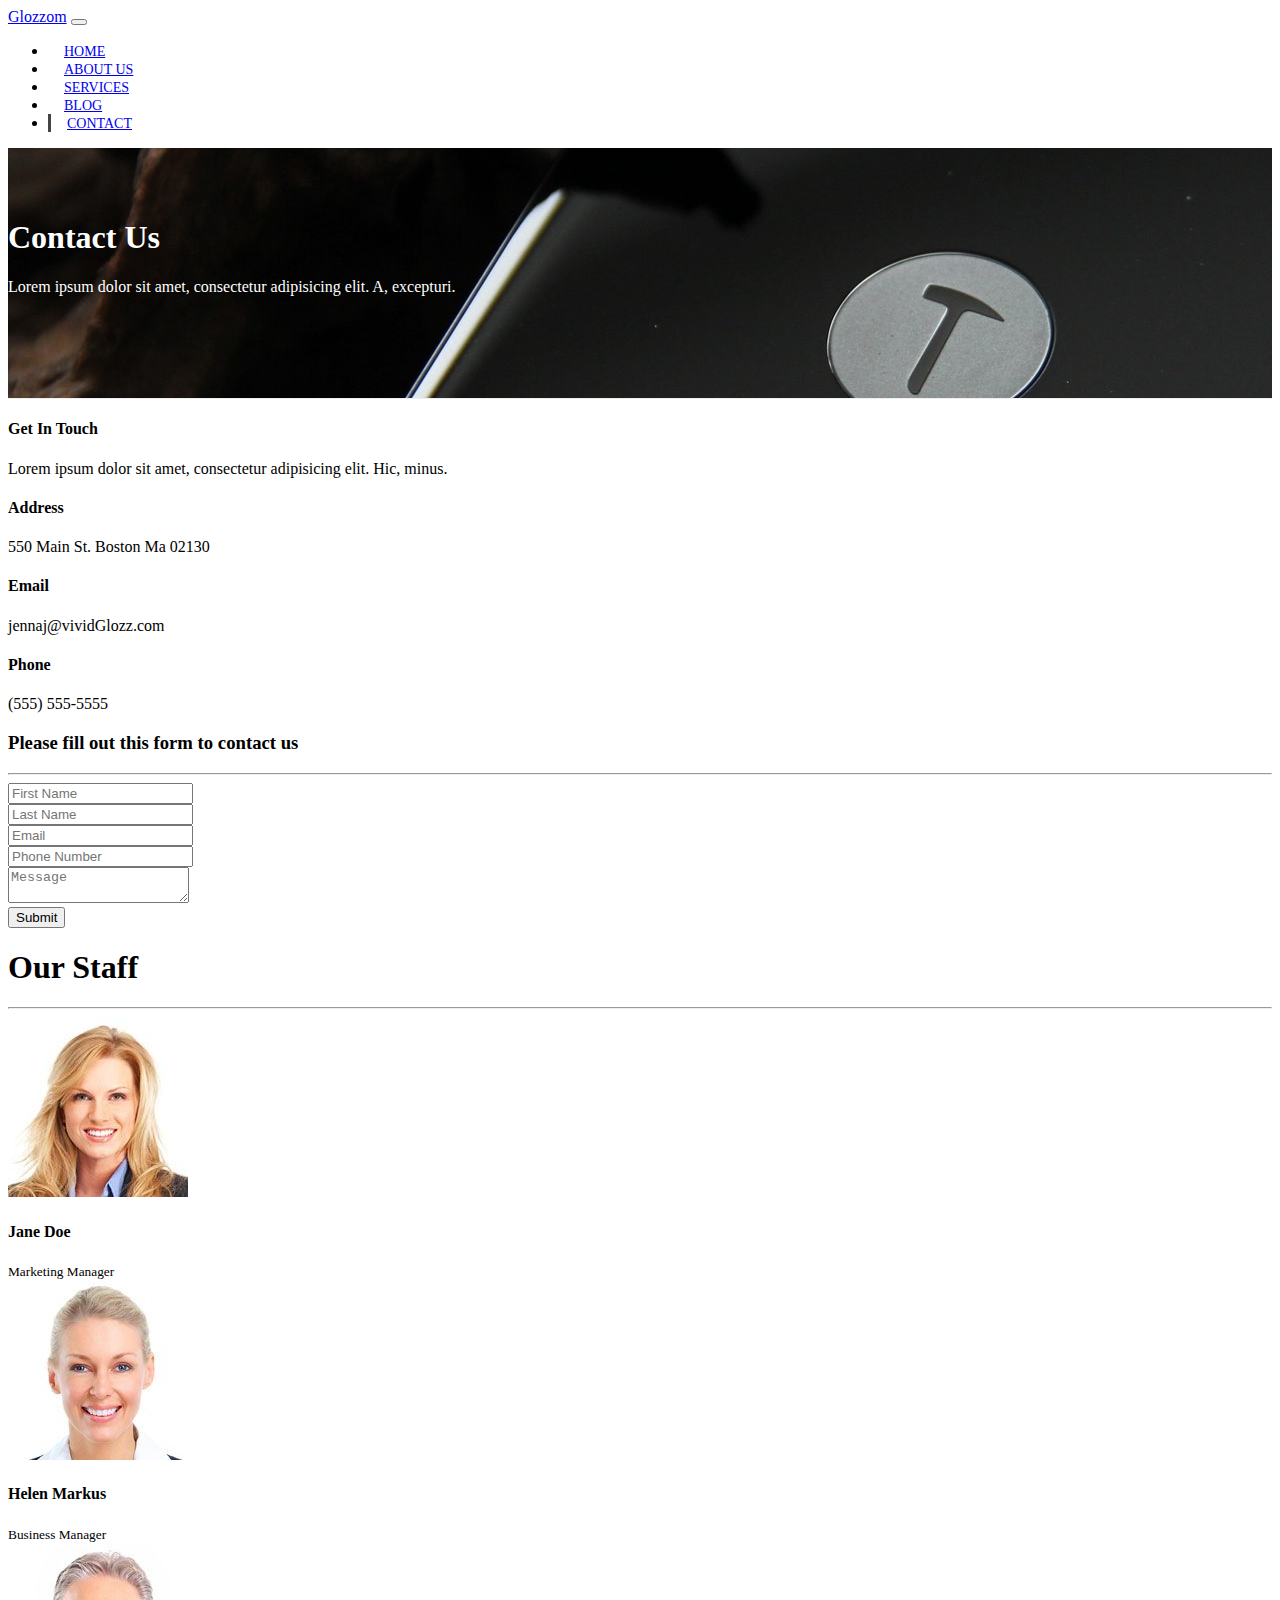
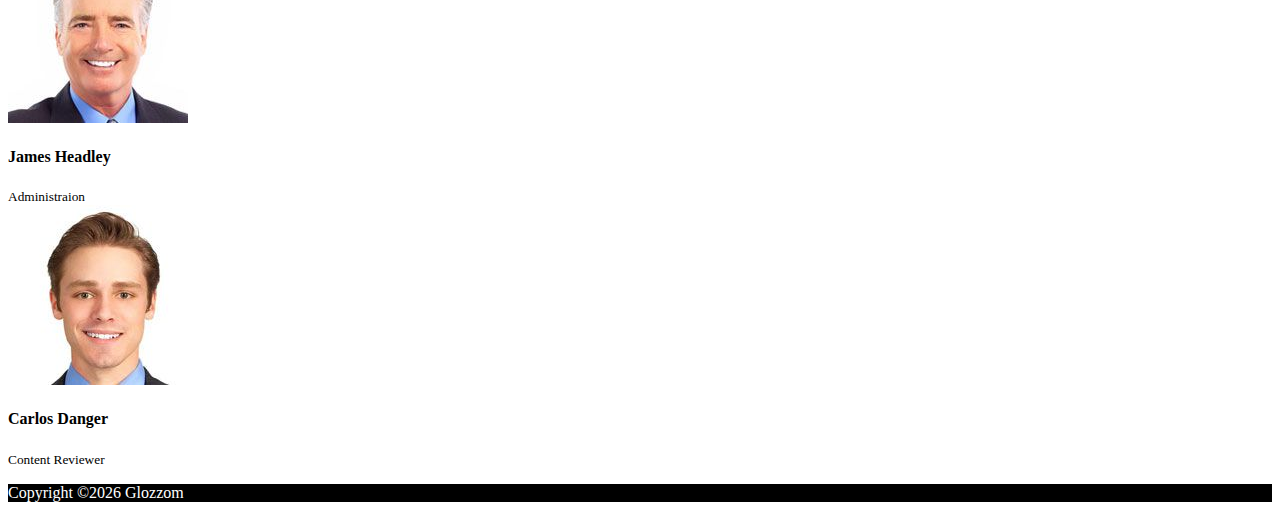
<file: contact.html>
<!DOCTYPE html>
<html lang="en">

<head>
    <meta charset="UTF-8">
    <meta name="viewport" content="width=device-width, initial-scale=1.0">
    <meta http-equiv="X-UA-Compatible" content="ie=edge">
    <link rel="stylesheet" href="https://use.fontawesome.com/releases/v5.0.13/css/all.css" integrity="sha384-DNOHZ68U8hZfKXOrtjWvjxusGo9WQnrNx2sqG0tfsghAvtVlRW3tvkXWZh58N9jp"
    crossorigin="anonymous">
    <!-- Bootstrap CSS 4.5 -->
    <link rel="stylesheet" href="https://stackpath.bootstrapcdn.com/bootstrap/4.5.0/css/bootstrap.min.css" integrity="sha384-9aIt2nRpC12Uk9gS9baDl411NQApFmC26EwAOH8WgZl5MYYxFfc+NcPb1dKGj7Sk" crossorigin="anonymous">

    <link rel="stylesheet" href="css/style.css">
    <title>Glozzom</title>
</head>

<body>
 <!--NAVBAR-->
  <nav class="navbar navbar-expand-sm navbar-dark bg-dark">
      <div class="container">
          <a href="index.html" class="navbar-brand">Glozzom</a>
          <button class="navbar-toggler" data-toggle="collapse" data-target="#navbarCollapse">
              <span class="navbar-toggler-icon"></span>
          </button>
          <div class="collapse navbar-collapse" id="navbarCollapse">
              <ul class="navbar-nav ml-auto">
                  <li class="nav-item">
                      <a href="index.html" class="nav-link">Home</a>
                  </li>
                  <li class="nav-item  ">
                      <a href="about.html" class="nav-link">About Us</a>
                  </li>
                  <li class="nav-item ">
                      <a href="services.html" class="nav-link">Services</a>
                  </li>
                  <li class="nav-item  ">
                      <a href="blog.html" class="nav-link">Blog</a>
                  </li>
                  <li class="nav-item active ">
                      <a href="contact.html" class="nav-link">Contact</a>
                  </li>

              </ul>
          </div>
      </div>
  </nav>

<!--HEADER-->
 <header id="page-header">
     <div class="container">
         <div class="row">
             <div class="col-md-6 m-auto text-center">
                 <h1>Contact Us</h1>
                 <p>Lorem ipsum dolor sit amet, consectetur adipisicing elit. A, excepturi.</p>
             </div>
         </div>
     </div>
 </header>

<!--CONTACT SECTION -->
  <section id="contact" class="py-3">
      <div class="container">
          <div class="row">
              <div class="col-md-4">
                  <div class="card p-4">
                      <div class="card-body">
                          <h4>Get In Touch</h4>
                          <p>Lorem ipsum dolor sit amet, consectetur adipisicing elit. Hic, minus.</p>
                          <h4><i class="fas fa-home"></i> Address </h4>
                          <p>550 Main St. Boston Ma 02130</p>
                          <h4><i class="fas fa-envelope"></i> Email </h4>
                          <p>jennaj@vividGlozz.com</p>
                          <h4> <i class="fas fa-phone"></i> Phone </h4>
                          <p>(555) 555-5555</p>
                      </div>
                  </div>
              </div>
              <div class="col-md-8">
                  <div class="card py-4">
                      <div class="card-body">
                          <h3 class="text-center">Please fill out this form to contact us</h3>
                          <hr>
                          <div class="row">
                              <div class="col-md-6">
                                  <div class="form-group">
                                      <input type="text" class="form-control" placeholder="First Name">
                                  </div>
                              </div>
                              <div class="col-md-6">
                                  <div class="form-group">
                                      <input type="text" class="form-control" placeholder="Last Name">
                                  </div>
                              </div>
                              <div class="col-md-6">
                                  <div class="form-group">
                                      <input type="email" class="form-control" placeholder="Email">
                                  </div>
                              </div>
                              <div class="col-md-6">
                                  <div class="form-group">
                                      <input type="text" class="form-control" placeholder="Phone Number">
                                  </div>
                              </div>
                          </div>
                          <div class="row">
                              <div class="col">
                                  <div class="form-group">
                                      <textarea class="form-control" placeholder="Message"></textarea>
                                  </div>
                              </div>
                          </div>
                          <div class="row">
                              <div class="col">
                                  <div class="form-group">
                                      <input type="submit" value="Submit" class="btn btn-outline-danger btn-block">
                                  </div>
                              </div>
                          </div>
                      </div>
                  </div>
              </div>
          </div>
      </div>
  </section>

<!--STAFF-->
  <section id="staff" class="py-5 text-center bg-dark text-white">
      <div class="container">
          <h1>Our Staff</h1>
          <hr>
          <div class="row">
              <div class="col-md-3">
                  <img src="img/person1.jpg" alt="" class="img-fluid rounded-circle mb-2">
                  <h4>Jane Doe</h4>
                  <small>Marketing Manager</small>
              </div>
              <div class="col-md-3">
                  <img src="img/person2.jpg" alt="" class="img-fluid rounded-circle mb-2">
                  <h4>Helen Markus</h4>
                  <small>Business Manager</small>
              </div>
              <div class="col-md-3">
                  <img src="img/person3.jpg" alt="" class="img-fluid rounded-circle mb-2">
                  <h4>James Headley</h4>
                  <small>Administraion</small>
              </div>
              <div class="col-md-3">
                  <img src="img/person4.jpg" alt="" class="img-fluid rounded-circle mb-2">
                  <h4>Carlos Danger</h4>
                  <small>Content Reviewer</small>
              </div>
          </div>
      </div>
  </section>


  <!--FOOTER    -->
  <footer class="text-center py-4" id="main-footer">
      <div class="container">
          <div class="row">
              <div class="col">
                  <p>Copyright &copy;<span id="year"></span> Glozzom</p>
              </div>
          </div>
      </div>
  </footer>

  <script src="https://code.jquery.com/jquery-3.3.1.min.js" integrity="sha256-FgpCb/KJQlLNfOu91ta32o/NMZxltwRo8QtmkMRdAu8="
    crossorigin="anonymous"></script>
  <script src="https://cdnjs.cloudflare.com/ajax/libs/popper.js/1.14.3/umd/popper.min.js" integrity="sha384-ZMP7rVo3mIykV+2+9J3UJ46jBk0WLaUAdn689aCwoqbBJiSnjAK/l8WvCWPIPm49"
    crossorigin="anonymous"></script>
  <script src="https://stackpath.bootstrapcdn.com/bootstrap/4.1.1/js/bootstrap.min.js" integrity="sha384-smHYKdLADwkXOn1EmN1qk/HfnUcbVRZyYmZ4qpPea6sjB/pTJ0euyQp0Mk8ck+5T"
    crossorigin="anonymous"></script>


   <script>
   // Get the current year for the copyright
   $('#year').text(new Date().getFullYear());


   </script>
</body>

</html>
</file>
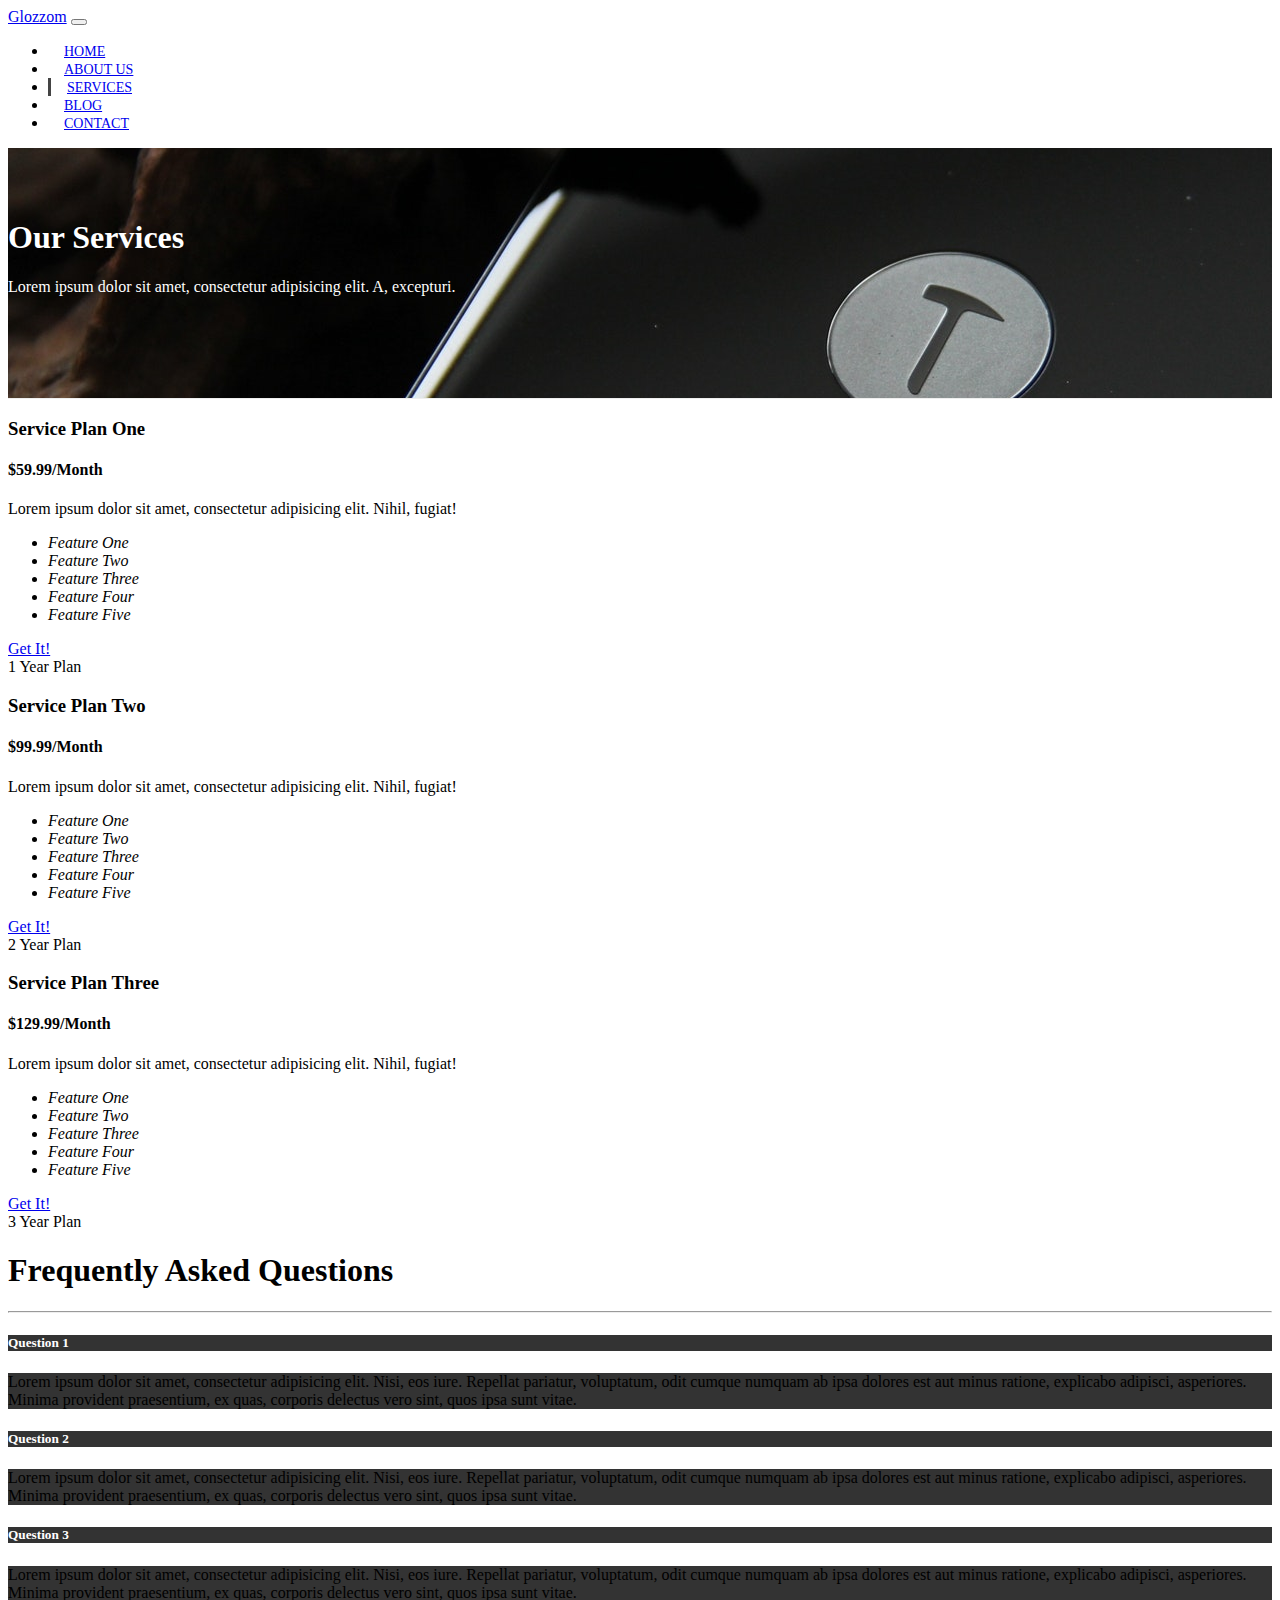
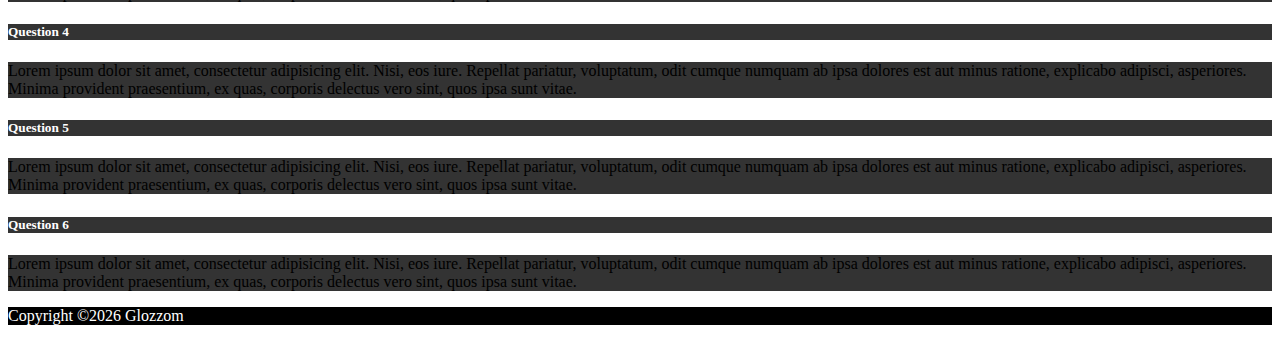
<file: services.html>
<!DOCTYPE html>
<html lang="en">

<head>
    <meta charset="UTF-8">
    <meta name="viewport" content="width=device-width, initial-scale=1.0">
    <meta http-equiv="X-UA-Compatible" content="ie=edge">
    <link rel="stylesheet" href="https://use.fontawesome.com/releases/v5.0.13/css/all.css" integrity="sha384-DNOHZ68U8hZfKXOrtjWvjxusGo9WQnrNx2sqG0tfsghAvtVlRW3tvkXWZh58N9jp"
    crossorigin="anonymous">
    <!-- Bootstrap CSS 4.5 -->
    <link rel="stylesheet" href="https://stackpath.bootstrapcdn.com/bootstrap/4.5.0/css/bootstrap.min.css" integrity="sha384-9aIt2nRpC12Uk9gS9baDl411NQApFmC26EwAOH8WgZl5MYYxFfc+NcPb1dKGj7Sk" crossorigin="anonymous">

    <link rel="stylesheet" href="css/style.css">
    <title>Glozzom</title>
</head>

<body>
 <!--NAVBAR-->
  <nav class="navbar navbar-expand-sm navbar-dark bg-dark">
      <div class="container">
          <a href="index.html" class="navbar-brand">Glozzom</a>
          <button class="navbar-toggler" data-toggle="collapse" data-target="#navbarCollapse">
              <span class="navbar-toggler-icon"></span>
          </button>
          <div class="collapse navbar-collapse" id="navbarCollapse">
              <ul class="navbar-nav ml-auto">
                  <li class="nav-item">
                      <a href="index.html" class="nav-link">Home</a>
                  </li>
                  <li class="nav-item  ">
                      <a href="about.html" class="nav-link">About Us</a>
                  </li>
                  <li class="nav-item active">
                      <a href="services.html" class="nav-link">Services</a>
                  </li>
                  <li class="nav-item ">
                      <a href="blog.html" class="nav-link">Blog</a>
                  </li>
                  <li class="nav-item ">
                      <a href="contact.html" class="nav-link">Contact</a>
                  </li>

              </ul>
          </div>
      </div>
  </nav>

<!--HEADER-->
 <header id="page-header">
     <div class="container">
         <div class="row">
             <div class="col-md-6 m-auto text-center">
                 <h1>Our Services</h1>
                 <p>Lorem ipsum dolor sit amet, consectetur adipisicing elit. A, excepturi.</p>
             </div>
         </div>
     </div>
 </header>

<!--SERVICES-->
  <section id="services" class="py-5">
      <div class="container">
          <div class="row">
              <div class="col-md-4">
                  <div class="card text-center">
                      <div class="card-header bg-dark text-white">
                          <h3>Service Plan One</h3>
                      </div>
                      <div class="card-body">
                          <h4 class="card-title">$59.99/Month</h4>
                          <p class="card-text">Lorem ipsum dolor sit amet, consectetur adipisicing elit. Nihil, fugiat!</p>
                          <ul class="list-group">
                              <li class="list-group-item">
                                  <i class="fas fa-check"> Feature One</i>
                              </li>
                              <li class="list-group-item">
                                  <i class="fas fa-check"> Feature Two</i>
                              </li>
                              <li class="list-group-item">
                                  <i class="fas fa-check"> Feature Three</i>
                              </li>
                              <li class="list-group-item">
                                  <i class="fas fa-check"> Feature Four</i>
                              </li>
                              <li class="list-group-item">
                                  <i class="fas fa-check"> Feature Five</i>
                              </li>
                          </ul>
                          <a href="#" class="btn btn-danger btn-block mt-2">Get It!</a>
                      </div>
                      <div class="card-footer text-muted">
                          1 Year Plan
                      </div>
                  </div>
              </div>
              <div class="col-md-4">
                  <div class="card text-center">
                      <div class="card-header bg-dark text-white">
                          <h3>Service Plan Two</h3>
                      </div>
                      <div class="card-body">
                          <h4 class="card-title">$99.99/Month</h4>
                          <p class="card-text">Lorem ipsum dolor sit amet, consectetur adipisicing elit. Nihil, fugiat!</p>
                          <ul class="list-group">
                              <li class="list-group-item">
                                  <i class="fas fa-check"> Feature One</i>
                              </li>
                              <li class="list-group-item">
                                  <i class="fas fa-check"> Feature Two</i>
                              </li>
                              <li class="list-group-item">
                                  <i class="fas fa-check"> Feature Three</i>
                              </li>
                              <li class="list-group-item">
                                  <i class="fas fa-check"> Feature Four</i>
                              </li>
                              <li class="list-group-item">
                                  <i class="fas fa-check"> Feature Five</i>
                              </li>
                          </ul>
                          <a href="#" class="btn btn-danger btn-block mt-2">Get It!</a>
                      </div>
                      <div class="card-footer text-muted">
                          2 Year Plan
                      </div>
                  </div>
              </div>
              <div class="col-md-4">
                  <div class="card text-center">
                      <div class="card-header bg-dark text-white">
                          <h3>Service Plan Three</h3>
                      </div>
                      <div class="card-body">
                          <h4 class="card-title">$129.99/Month</h4>
                          <p class="card-text">Lorem ipsum dolor sit amet, consectetur adipisicing elit. Nihil, fugiat!</p>
                          <ul class="list-group">
                              <li class="list-group-item">
                                  <i class="fas fa-check"> Feature One</i>
                              </li>
                              <li class="list-group-item">
                                  <i class="fas fa-check"> Feature Two</i>
                              </li>
                              <li class="list-group-item">
                                  <i class="fas fa-check"> Feature Three</i>
                              </li>
                              <li class="list-group-item">
                                  <i class="fas fa-check"> Feature Four</i>
                              </li>
                              <li class="list-group-item">
                                  <i class="fas fa-check"> Feature Five</i>
                              </li>
                          </ul>
                          <a href="#" class="btn btn-danger btn-block mt-2">Get It!</a>
                      </div>
                      <div class="card-footer text-muted">
                          3 Year Plan
                      </div>
                  </div>
              </div>
          </div>
      </div>
  </section>

<!-- FAQ-->
  <section id="faq" class="p-5 bg-dark text-white">
      <div class="container">
          <h1 class="text-center">Frequently Asked Questions</h1>
          <hr>
          <div class="row">
              <div class="col-md-6">
                  <div id="accordian">
                      <div class="card">
                          <div class="card-header">
                              <h5 class="mb-0">
                                  <a href="#collapseOne" data-toggle="collapse" data-parent="accordian">
                                      Question 1
                                  </a>
                              </h5>
                          </div>
                          <div id="collapseOne" class="collapse">
                              <div class="card-body">Lorem ipsum dolor sit amet, consectetur adipisicing elit. Nisi, eos iure. Repellat pariatur, voluptatum, odit cumque numquam ab ipsa dolores est aut minus ratione, explicabo adipisci, asperiores. Minima provident praesentium, ex quas, corporis delectus vero sint, quos ipsa sunt vitae.</div>
                          </div>
                      </div>
                      <div class="card">
                          <div class="card-header">
                              <h5 class="mb-0">
                                  <a href="#collapseTwo" data-toggle="collapse" data-parent="accordian">
                                      Question 2
                                  </a>
                              </h5>
                          </div>
                          <div id="collapseTwo" class="collapse">
                              <div class="card-body">Lorem ipsum dolor sit amet, consectetur adipisicing elit. Nisi, eos iure. Repellat pariatur, voluptatum, odit cumque numquam ab ipsa dolores est aut minus ratione, explicabo adipisci, asperiores. Minima provident praesentium, ex quas, corporis delectus vero sint, quos ipsa sunt vitae.</div>
                          </div>
                      </div>
                      <div class="card">
                          <div class="card-header">
                              <h5 class="mb-0">
                                  <a href="#collapseThree" data-toggle="collapse" data-parent="accordian">
                                      Question 3
                                  </a>
                              </h5>
                          </div>
                          <div id="collapseThree" class="collapse">
                              <div class="card-body">Lorem ipsum dolor sit amet, consectetur adipisicing elit. Nisi, eos iure. Repellat pariatur, voluptatum, odit cumque numquam ab ipsa dolores est aut minus ratione, explicabo adipisci, asperiores. Minima provident praesentium, ex quas, corporis delectus vero sint, quos ipsa sunt vitae.</div>
                          </div>
                      </div>
                  </div>
              </div>
              <div class="col-md-6">
                  <div id="accordian">
                      <div class="card">
                          <div class="card-header">
                              <h5 class="mb-0">
                                  <a href="#collapseFour" data-toggle="collapse" data-parent="accordian">
                                      Question 4
                                  </a>
                              </h5>
                          </div>
                          <div id="collapseFour" class="collapse">
                              <div class="card-body">Lorem ipsum dolor sit amet, consectetur adipisicing elit. Nisi, eos iure. Repellat pariatur, voluptatum, odit cumque numquam ab ipsa dolores est aut minus ratione, explicabo adipisci, asperiores. Minima provident praesentium, ex quas, corporis delectus vero sint, quos ipsa sunt vitae.</div>
                          </div>
                      </div>
                      <div class="card">
                          <div class="card-header">
                              <h5 class="mb-0">
                                  <a href="#collapseFive" data-toggle="collapse" data-parent="accordian">
                                      Question 5
                                  </a>
                              </h5>
                          </div>
                          <div id="collapseFive" class="collapse">
                              <div class="card-body">Lorem ipsum dolor sit amet, consectetur adipisicing elit. Nisi, eos iure. Repellat pariatur, voluptatum, odit cumque numquam ab ipsa dolores est aut minus ratione, explicabo adipisci, asperiores. Minima provident praesentium, ex quas, corporis delectus vero sint, quos ipsa sunt vitae.</div>
                          </div>
                      </div>
                      <div class="card">
                          <div class="card-header">
                              <h5 class="mb-0">
                                  <a href="#collapseSix" data-toggle="collapse" data-parent="accordian">
                                      Question 6
                                  </a>
                              </h5>
                          </div>
                          <div id="collapseSix" class="collapse">
                              <div class="card-body">Lorem ipsum dolor sit amet, consectetur adipisicing elit. Nisi, eos iure. Repellat pariatur, voluptatum, odit cumque numquam ab ipsa dolores est aut minus ratione, explicabo adipisci, asperiores. Minima provident praesentium, ex quas, corporis delectus vero sint, quos ipsa sunt vitae.</div>
                          </div>
                      </div>
                  </div>
              </div>
          </div>
      </div>
  </section>

  <!--FOOTER    -->
  <footer class="text-center py-4" id="main-footer">
      <div class="container">
          <div class="row">
              <div class="col">
                  <p>Copyright &copy;<span id="year"></span> Glozzom</p>
              </div>
          </div>
      </div>
  </footer>

  <script src="https://code.jquery.com/jquery-3.3.1.min.js" integrity="sha256-FgpCb/KJQlLNfOu91ta32o/NMZxltwRo8QtmkMRdAu8="
    crossorigin="anonymous"></script>
  <script src="https://cdnjs.cloudflare.com/ajax/libs/popper.js/1.14.3/umd/popper.min.js" integrity="sha384-ZMP7rVo3mIykV+2+9J3UJ46jBk0WLaUAdn689aCwoqbBJiSnjAK/l8WvCWPIPm49"
    crossorigin="anonymous"></script>
  <script src="https://stackpath.bootstrapcdn.com/bootstrap/4.1.1/js/bootstrap.min.js" integrity="sha384-smHYKdLADwkXOn1EmN1qk/HfnUcbVRZyYmZ4qpPea6sjB/pTJ0euyQp0Mk8ck+5T"
    crossorigin="anonymous"></script>


   <script>
   // Get the current year for the copyright
   $('#year').text(new Date().getFullYear());


   </script>
</body>

</html>
</file>
<file: css/style.css>
body {
    overflow-x: hidden;
}

.navbar .nav-link{
    font-size: 14px;
    text-transform: uppercase;
    padding-left: 1rem !important;
    padding-right: 1rem !important;
}

.navbar .nav-item.active{
    border-left: #444 3px solid;
}

.carousel-item {
    height: 450px;
}

.carousel-image-1{
    background: url('../img/image1.jpg');
    background-size: cover;
}

.carousel-image-2{
    background: url('../img/image2.jpg');
    background-size: cover;
}


.carousel-image-3{
    background: url('../img/image3.jpg');
    background-size: cover;
}

#home-heading{
    position: relative;
    min-height: 200px;
    background: url(../img/lights.jpg);
    background-attachment: fixed;
    background-repeat: no-repeat;
    text-align: center;
    color: white;
}

.dark-overlay {
    position: absolute;
    top: 0;
    left: 0;
    width: 100%;
    height: 100%;
    background: rgba(0,0,0,0.6);
}

#video-play {
    position: relative;
    min-height: 200px;
    background: url(../img/media.jpg);
    background-attachment: fixed;
    background-repeat: no-repeat;
    background-position: 0 -300px;
    text-align: center;
    color: white;
}

#video-play a {
    color: white;
}

#page-header {
    height: 200px;
    background: url(../img/image1.jpg);
    background-position: 0 -302px;
    background-attachment: fixed;
    color: #fff;
    border-bottom: 1px #eee solid;
    padding-top: 50px;
}

.about-img {
    margin-top: -40px;
}

#faq .card {
    border: #444;
}

#faq a {
    color: #fff;
    text-decoration: none;
}

#faq .card-body,
#faq .card-header {
    background: #333;
}

#main-footer {
    background: #000;
    color: #fff;
}
</file>
